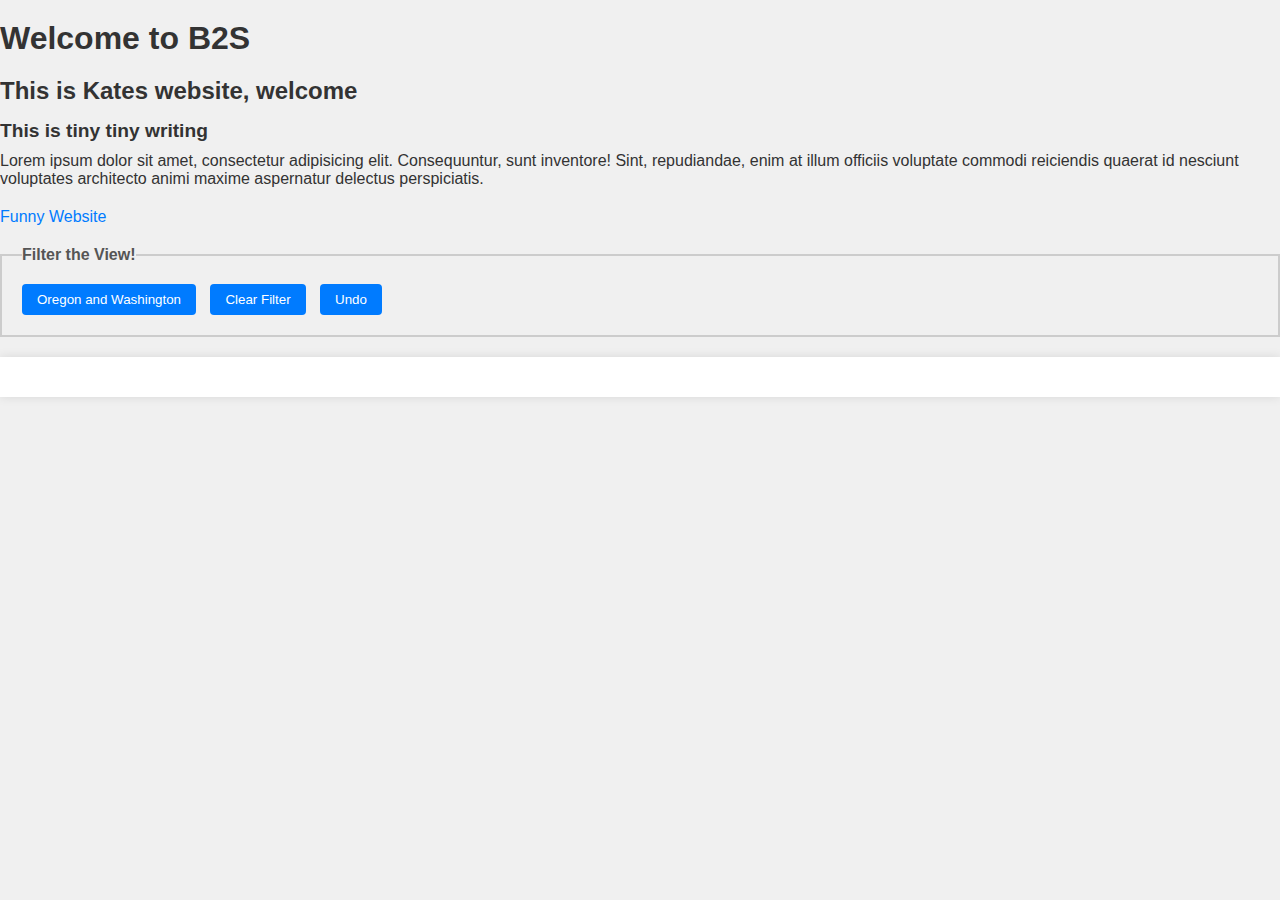
<file: index.html>
<!DOCTYPE html>
<html lang="en">
  <head>
    <meta charset="UTF-8" />
    <meta name="viewport" content="width=device-width, initial-scale=1.0" />
    <title>Welcome to B2S</title>
    <link rel="stylesheet" href="styles.css" />
  </head>

  <body>
    <h1>Welcome to B2S</h1>
    <h2>This is Kates website, welcome</h2>
    <h3>This is tiny tiny writing</h3>
    <p>
      Lorem ipsum dolor sit amet, consectetur adipisicing elit. Consequuntur,
      sunt inventore! Sint, repudiandae, enim at illum officiis voluptate
      commodi reiciendis quaerat id nesciunt voluptates architecto animi maxime
      aspernatur delectus perspiciatis.
    </p>
    <a href="https://findtheinvisiblecow.com/">Funny Website</a>

    <script
      type="module"
      src="https://public.tableau.com/javascripts/api/tableau.embedding.3.latest.min.js"
    ></script>

    <fieldset id="first_row_of_buttons">
      <legend>Filter the View!</legend>
      <input
        type="button"
        value="Oregon and Washington"
        id="oregon_and_washington"
      />
      <input type="button" value="Clear Filter" id="clear_filter" />
      <input type="button" value="Undo" id="undo" />
    </fieldset>

    <div class="content">
      <tableau-viz
        id="tableauViz"
        src="https://public.tableau.com/views/Superstore_embedded_800x800/Overview"
        height="100vh"
        width="100vw"
        toolbar="bottom"
      ></tableau-viz>
    </div>

    <script src="app.js"></script>
  </body>
</html>
</file>
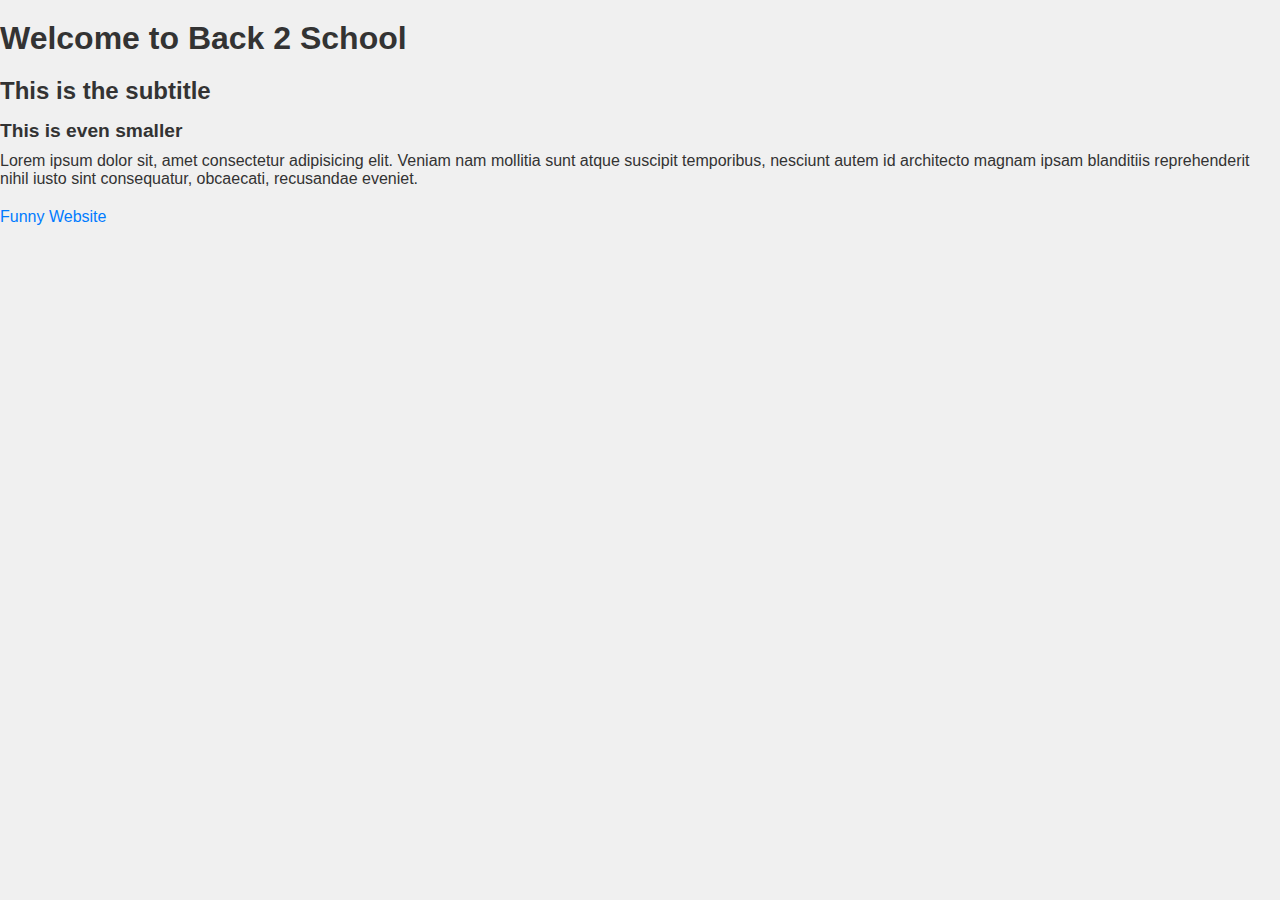
<file: index.html example.html>
<!DOCTYPE html>
<html lang="en">
  <head>
    <meta charset="UTF-8" />
    <meta name="viewport" content="width=device-width, initial-scale=1.0" />
    <title>Welcome to B2S</title>
    <link rel="stylesheet" href="styles.css" />
  </head>

  <body>
    <h1>Welcome to Back 2 School</h1>
    <h2>This is the subtitle</h2>
    <h3>This is even smaller</h3>
    <p>
      Lorem ipsum dolor sit, amet consectetur adipisicing elit. Veniam nam
      mollitia sunt atque suscipit temporibus, nesciunt autem id architecto
      magnam ipsam blanditiis reprehenderit nihil iusto sint consequatur,
      obcaecati, recusandae eveniet.
    </p>
    <a href="https://findtheinvisiblecow.com/">Funny Website</a>

    <div
      class="tableauPlaceholder"
      id="viz1712828677083"
      style="position: relative"
    >
      <noscript
        ><a href="#"
          ><img
            alt="Profitability Overview "
            src="https:&#47;&#47;public.tableau.com&#47;static&#47;images&#47;Su&#47;Superstore_embedded_800x800&#47;Overview&#47;1_rss.png"
            style="border: none" /></a></noscript
      ><object class="tableauViz" style="display: none">
        <param name="host_url" value="https%3A%2F%2Fpublic.tableau.com%2F" />
        <param name="embed_code_version" value="3" />
        <param name="site_root" value="" />
        <param name="name" value="Superstore_embedded_800x800&#47;Overview" />
        <param name="tabs" value="no" />
        <param name="toolbar" value="yes" />
        <param
          name="static_image"
          value="https:&#47;&#47;public.tableau.com&#47;static&#47;images&#47;Su&#47;Superstore_embedded_800x800&#47;Overview&#47;1.png"
        />
        <param name="animate_transition" value="yes" />
        <param name="display_static_image" value="yes" />
        <param name="display_spinner" value="yes" />
        <param name="display_overlay" value="yes" />
        <param name="display_count" value="yes" />
        <param name="language" value="en-US" />
      </object>
    </div>
    <script type="text/javascript">
      var divElement = document.getElementById("viz1712828677083");
      var vizElement = divElement.getElementsByTagName("object")[0];
      vizElement.style.width = "800px";
      vizElement.style.height = "827px";
      var scriptElement = document.createElement("script");
      scriptElement.src =
        "https://public.tableau.com/javascripts/api/viz_v1.js";
      vizElement.parentNode.insertBefore(scriptElement, vizElement);
    </script>

    <!-- blah -->
  </body>
</html>
</file>
<file: styles.css>
/* Reset default browser styles */
body,
h1,
h2,
h3,
p,
a,
input,
fieldset,
legend,
table,
td,
th {
  margin: 0;
  padding: 0;
  font-family: Arial, sans-serif;
}

/* Global styles */
body {
  background-color: #f0f0f0;
  color: #333;
}

h1 {
  font-size: 2em;
  margin: 20px 0;
}

h2 {
  font-size: 1.5em;
  margin: 15px 0;
}

h3 {
  font-size: 1.2em;
  margin: 10px 0;
}

p {
  margin-bottom: 20px;
}

a {
  color: #007bff;
  text-decoration: none;
}

a:hover {
  text-decoration: underline;
}

/* Styles for the fieldset */
fieldset {
  margin-top: 20px;
  padding: 20px;
  border: 2px solid #ccc;
}

legend {
  font-weight: bold;
  color: #555;
}

/* Styles for buttons inside the fieldset */
input[type="button"] {
  margin-right: 10px;
  padding: 8px 15px;
  border: none;
  border-radius: 4px;
  background-color: #007bff;
  color: #fff;
  cursor: pointer;
}

input[type="button"]:hover {
  background-color: #0056b3;
}

/* Styles for the content area */
.content {
  margin-top: 20px;
  padding: 20px;
  background-color: #fff;
  box-shadow: 0 0 10px rgba(0, 0, 0, 0.1);
}

/* Responsive styles */
@media only screen and (max-width: 768px) {
  h1 {
    font-size: 1.5em;
  }
}
</file>
